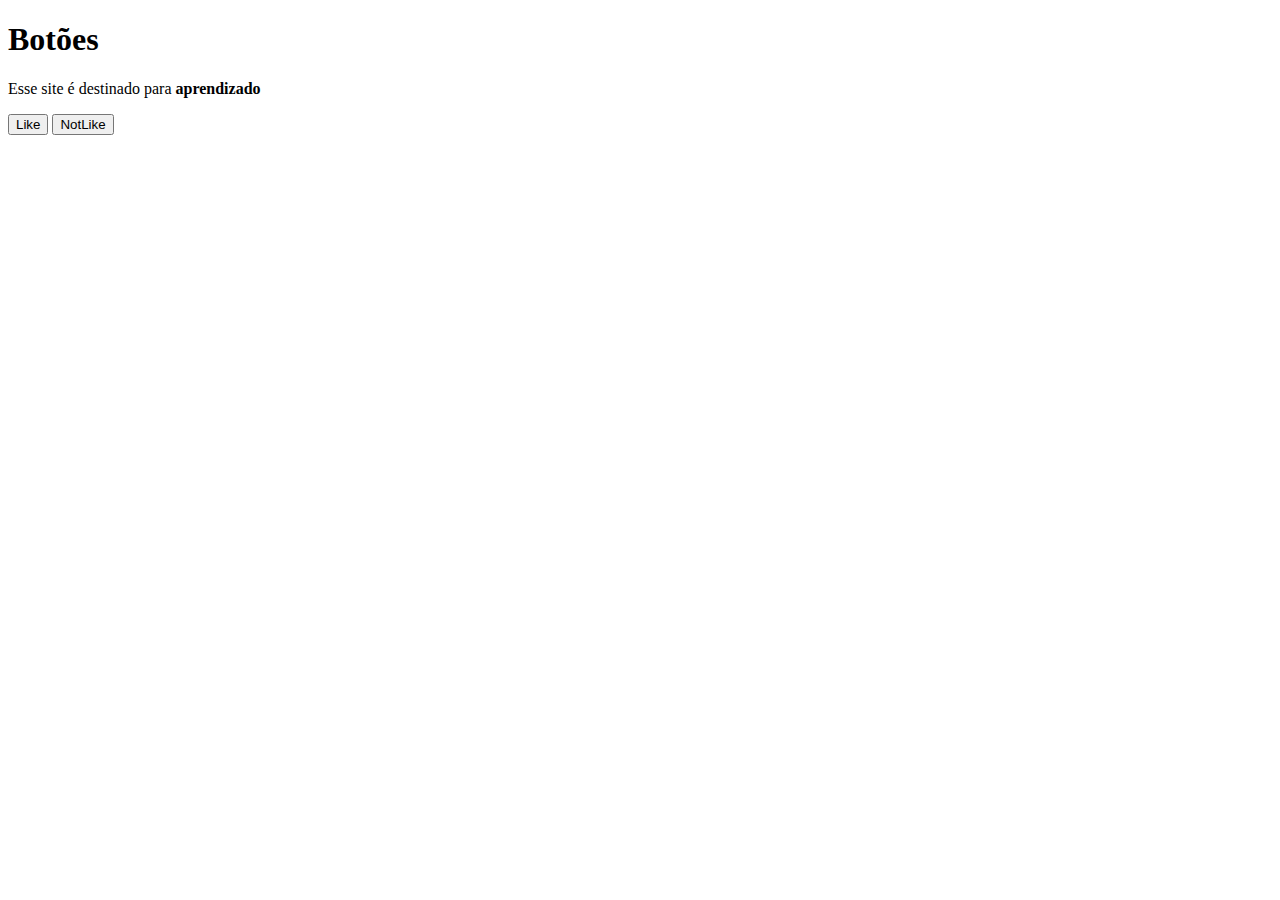
<file: index.html>
<!DOCTYPE html>
<html lang="en">
<head>
    <meta charset="UTF-8">
    <meta name="viewport" content="width=device-width, initial-scale=1.0">
    <title>Document</title>
</head>
<body>
    <h1>Botões</h1>
    <p>Esse site é destinado para <b>aprendizado</b></p>
    <button>Like</button>
    <button>NotLike</button>
</body>
</html>
</file>
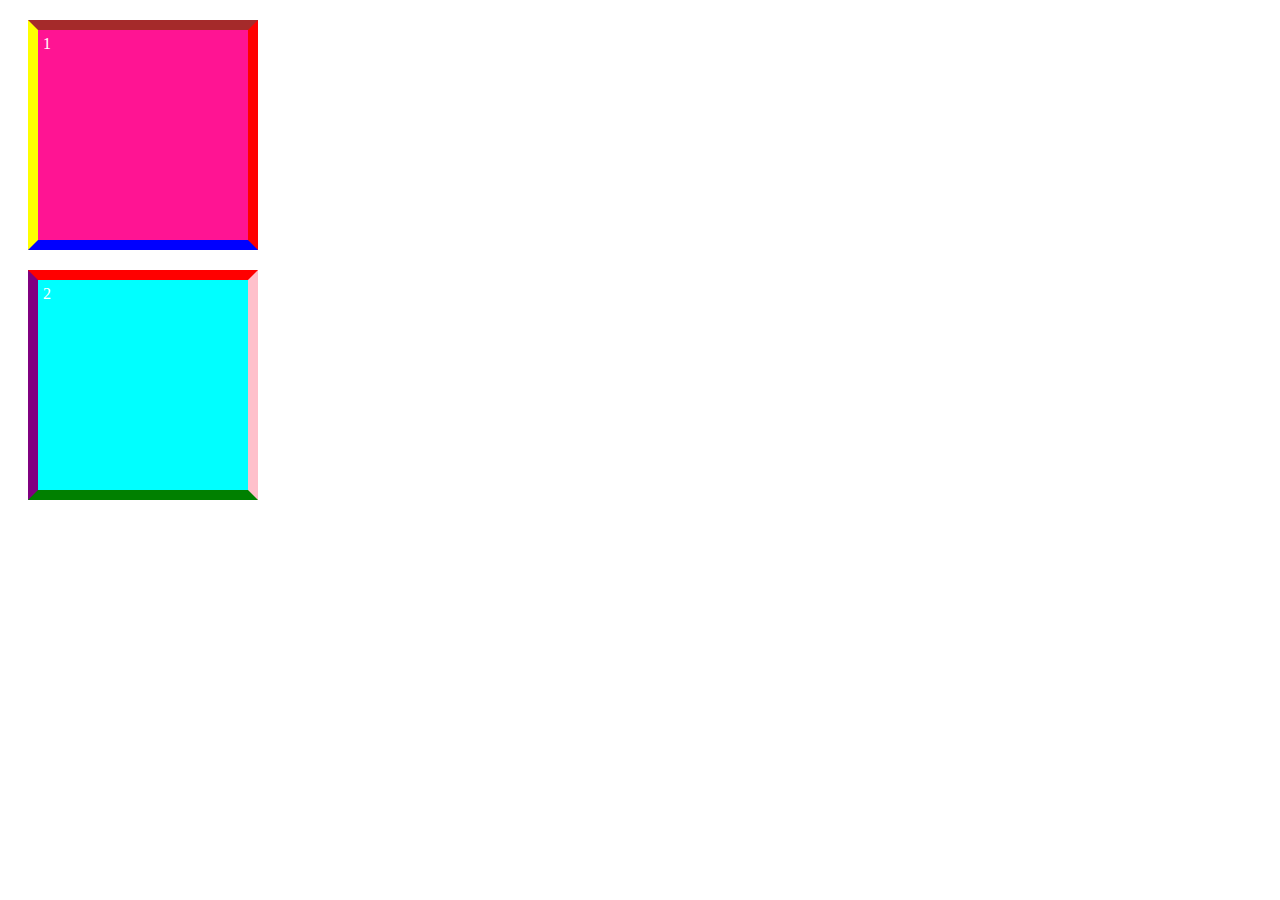
<file: box-model/index.html>
<!DOCTYPE html>
<html lang="en">
<head>
    <meta charset="UTF-8">
    <meta name="viewport" content="width=device-width, initial-scale=1.0">
    <title>Meu site</title>
    <style>
        .section-one {
            width: 200px;
            height: 200px;
            background-color: deeppink;
            background-image: url(https://dreamsintercambios.com.br/static/b9f0f71558475834d2be3f5028f97018/a7c53/consejos-hacer-road-trip.webp);
            background-size: cover;
            background-position: center center;
            border-top-width: 10px;
            border-top-color: brown;
            border-top-style: solid;
            border-right-width: 10px;
            border-right-color: red;
            border-right-style: solid;
            border-left-width: 10px;
            border-left-color: yellow;
            border-left-style: solid;
            border-bottom-width: 10px;
            border-bottom-color: blue;
            border-bottom-style: solid;
            padding: 5px;
            color: white;
            margin: 20px;
        }
        .section-two {
            width: 200px;
            height: 200px;
            background-color: cyan;
            background-image: url(https://cdn.outsideonline.com/wp-content/uploads/2023/03/Funny_Dog_H.jpg?crop=16:9&width=960&enable=upscale&quality=100);
            background-size: cover;
            background-position: center center;
            border-top-width: 10px;
            border-top-color: red;
            border-top-style: solid;
            border-right-width: 10px;
            border-right-color: pink;
            border-right-style: solid;
            border-left-width: 10px;
            border-left-color: purple;
            border-left-style: solid;
            border-bottom-width: 10px;
            border-bottom-color: green;
            border-bottom-style: solid;
            padding: 5px;
            color: white;
            margin: 20px;
        }
    </style>
</head>
<body>
    <section class="section-one">1</section>
    <section class="section-two">2</section>
</body>
</html>
</file>
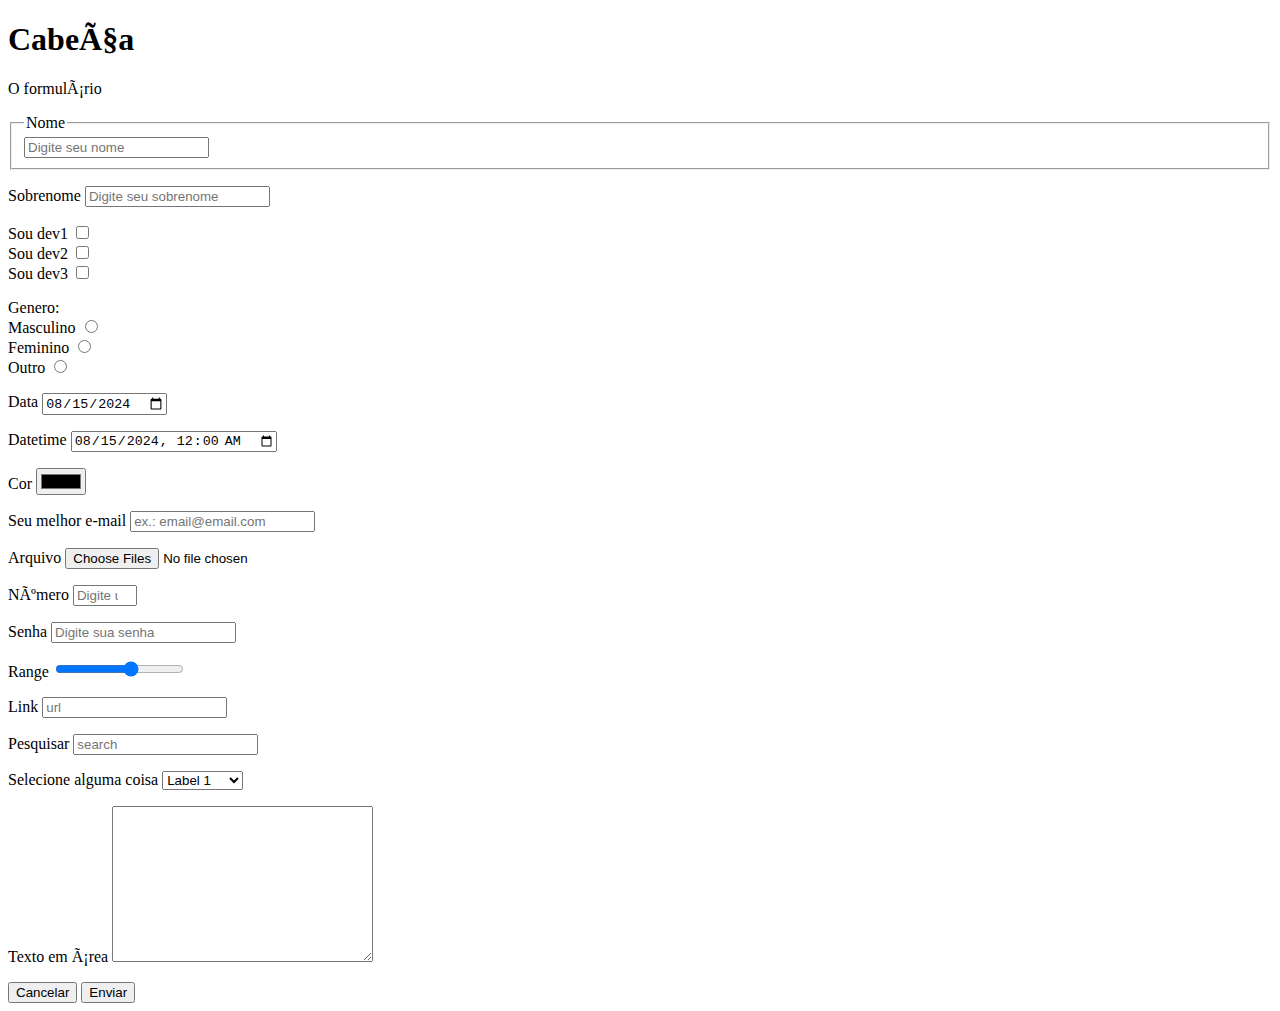
<file: form/index.html>
<!DOCTYPE html>
<html>

<head>
    <meta charset="pt-BR">
    <meta name="viewport" content="width=device-width, initial-scale=1.0">
    <title>Formulário</title>
    <style>
        label {
            cursor: pointer;
        }
    </style>
</head>

<body>
    <div></div>
    <h1>Cabeça</h1>
    <p>O formulário</p>

    <form action="#" method="get" target="_blank" autocomplete="off">
        <p>
        <fieldset>
            <legend>Nome</legend>
            <input type="text" name="nome" id="nome" placeholder="Digite seu nome">
        </fieldset>
        </p>
        <p>
            <label for="sobrenome">Sobrenome</label>
            <input type="text" name="sobrenome" id="sobrenome" placeholder="Digite seu sobrenome">
        </p>
        <p>
            <label for="dev1">Sou dev1</label>
            <input type="checkbox" name="dev1" id="dev1" value="sim"><br>
            <label for="dev2">Sou dev2</label>
            <input type="checkbox" name="dev2" id="dev2" value="sim"><br>
            <label for="dev3">Sou dev3</label>
            <input type="checkbox" name="dev3" id="dev3" value="sim"><br>
        </p>
        <p>
            Genero:<br>
            <label for="masculino">Masculino</label>
            <input type="radio" id="masculino" name="genero" value="masculino"><br>
            <label for="feminino">Feminino</label>
            <input type="radio" id="feminino" name="genero" value="feminino"><br>
            <label for="outro">Outro</label>
            <input type="radio" id="outro" name="genero" value="outro"><br>
        </p>
        <p>
            <label for="data">Data</label>
            <input type="date" name="data" id="data" value="2024-08-15">
        </p>
        <p>
            <label for="datetime">Datetime</label>
            <input type="datetime-local" name="datetime" id="datetime" value="2024-08-15T00:00">
        </p>
        <p>
            <label for="color">Cor</label>
            <input type="color" name="color" id="color">
        </p>
        <p>
            <label for="email">Seu melhor e-mail</label>
            <input type="email" name="email" id="email" placeholder="ex.: email@email.com">
        </p>
        <p>
            <label for="file">Arquivo</label>
            <input type="file" name="file" id="file" accept="image/*" multiple>
        </p>
        <p>
            <label for="number">Número</label>
            <input type="number" name="number" id="number" min="10" max="100" step="10" placeholder="Digite um número">
        </p>
        <p>
            <label for="password">Senha</label>
            <input type="password" name="password" id="password" placeholder="Digite sua senha">
        </p>
        <p>
            <label for="range">Range</label>
            <input type="range" name="range" id="range" min="0" max="10" step="2">
        </p>
        <p>
            <label for="url">Link</label>
            <input type="url" name="url" id="url" placeholder="url">
        </p>
        <p>
            <label for="search">Pesquisar</label>
            <input type="search" name="search" id="search" placeholder="search">
        </p>
        <p>
            <label for="select">Selecione alguma coisa</label>
            <select name="select" id="select">
                <optgroup label="Labels">
                    <option value="Valor 1" label="Label 1"></option>
                    <option value="Valor 2" label="Label 2"></option>
                    <option value="Valor 3" label="Label 3"></option>
                    <option value="Valor 4" label="Label 4"></option>
                    <option value="Valor 5" label="Label 5"></option>
                </optgroup>
            </select>
        </p>

        <p>
            <label for="textarea">Texto em área</label>
            <textarea type="textarea" name="textarea" id="textarea" rows="10" cols="30">

            </textarea>
        </p>

        <button type="reset">Cancelar</button>
        <button type="submit">Enviar</button>

    </form>


</body>

</html>
</file>
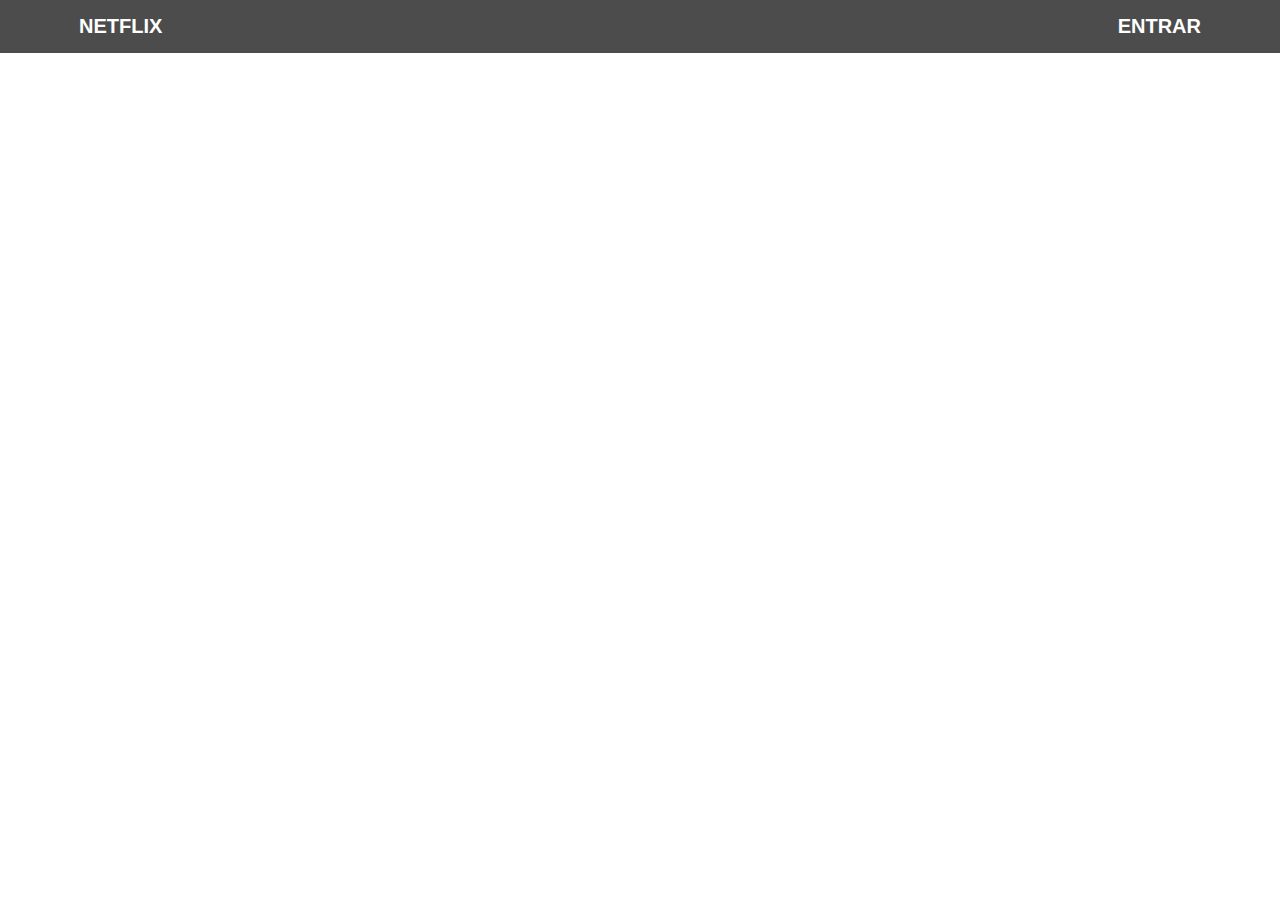
<file: netflix/index.html>
<!DOCTYPE html>
<html lang="en">

<head>
    <meta charset="UTF-8">
    <meta name="viewport" content="width=device-width, initial-scale=1.0">
    <title>Netflix</title>
    <style>
        * {
            margin: 0;
            padding: 0;
        }

        body {
            background-image: url(https://assets.nflxext.com/ffe/siteui/vlv3/b2c3e95b-b7b5-4bb7-a883-f4bfc7472fb7/89e8b35d-32bd-49ef-be7c-b3bb40f43f0f/BR-pt-20240805-POP_SIGNUP_TWO_WEEKS-perspective_WEB_18b616df-024c-4fd3-bfe4-0bed3a87f049_large.jpg);
            background-size: cover;
            background-position: top center;
        }

        #heading {
            background-color: rgba(0, 0, 0, 0.7);
        }

        #heading div {
            width: 90%;
            display: flex;
            justify-content: space-between;
            margin: 0 auto;
        }

        #heading .h1 {
            padding: 15px;
            font-size: 20px;
            text-transform: uppercase;
        }

        #heading a {
            color: white;
            text-decoration: none;
            font-family: sans-serif;
        }
    </style>
</head>

<body>
    <header id="heading">
        <div>
            <h1 class="h1">
                <a href="#">NETFLIX</a>
            </h1>
            <h1 class="h1">
                <a href="#">Entrar</a>
            </h1>
        </div>
    </header>
</body>

</html>
</file>
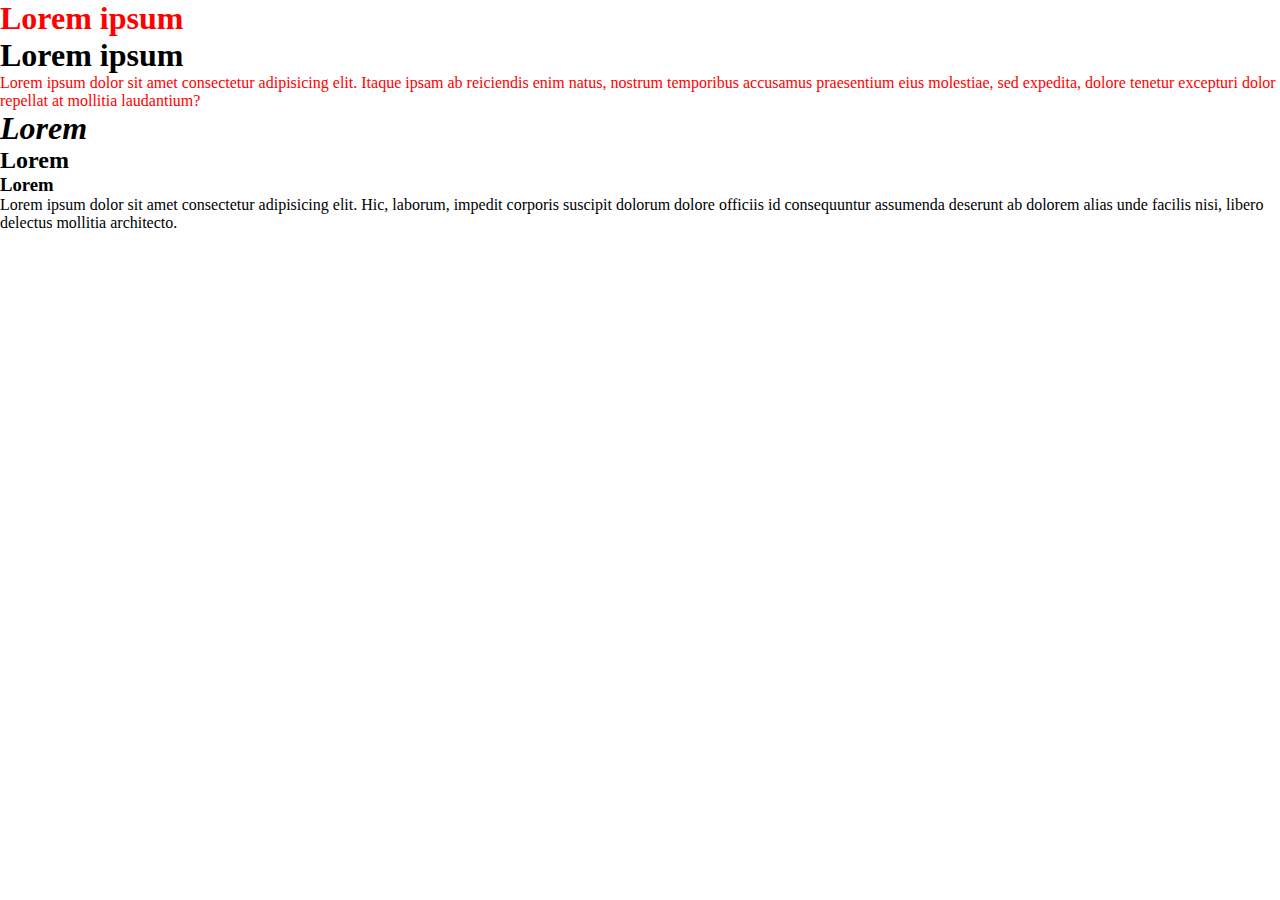
<file: selectors/index.html>
<!DOCTYPE html>
<html lang="pt-BR">

<head>
    <meta charset="UTF-8">
    <meta name="viewport" content="width=device-width, initial-scale=1.0">
    <title>WebSite Separado</title>
    <link rel="stylesheet" href="./assets/css/styles.css">
</head>

<body>
    <h1 class="color-red">Lorem ipsum</h1>
    <h1>Lorem ipsum</h1>
    <p class="color-red">Lorem ipsum dolor sit amet consectetur adipisicing elit. Itaque ipsam ab reiciendis enim natus,
        nostrum
        temporibus accusamus praesentium eius molestiae, sed expedita, dolore tenetur excepturi dolor repellat at
        mollitia laudantium?</p>

    <div class="main-content">
        <h1 class="heading">Lorem</h1>
        <h2 class="heading">Lorem</h2>
        <h3 class="heading">Lorem</h3>
        <p>Lorem ipsum dolor sit amet consectetur adipisicing elit. Hic, laborum, impedit corporis suscipit dolorum
            dolore officiis id consequuntur assumenda deserunt ab dolorem alias unde facilis nisi, libero delectus
            mollitia architecto.</p>
    </div>
</body>

</html>
</file>
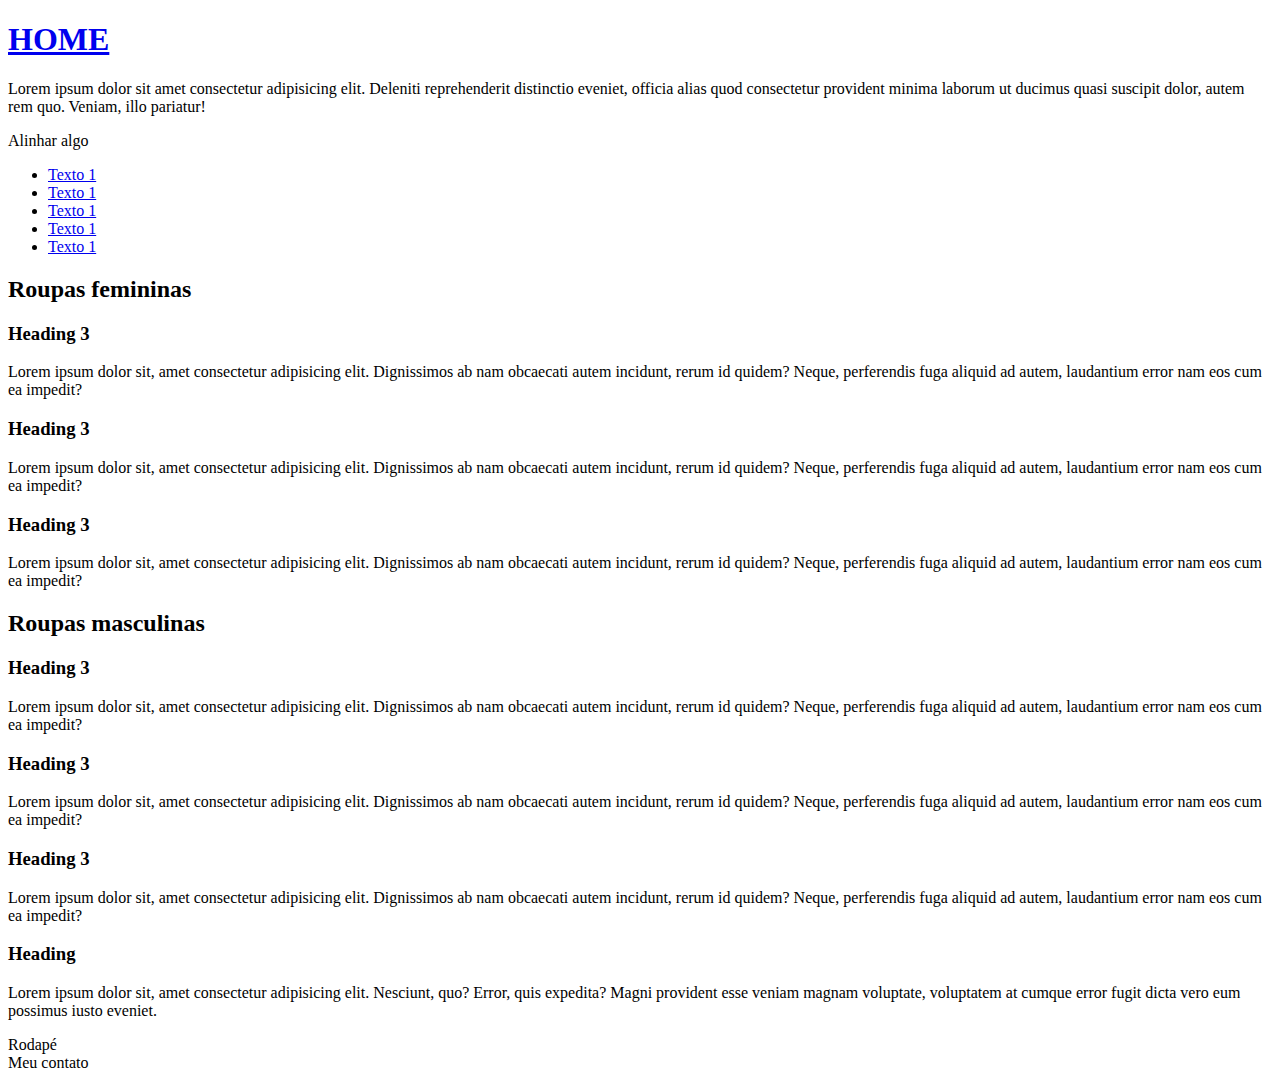
<file: semantics/index.html>
<!DOCTYPE html>
<html lang="pt-BR">

<head>
    <meta charset="UTF-8">
    <meta name="viewport" content="width=device-width, initial-scale=1.0">
    <title>Semantics</title>
</head>

<body>
    <header>
        <h1>
            <a href="#">HOME</a>
        </h1>
        <p>
            Lorem ipsum dolor sit amet consectetur adipisicing elit. Deleniti reprehenderit distinctio eveniet, officia
            alias quod consectetur provident minima laborum ut ducimus quasi suscipit dolor, autem rem quo. Veniam, illo
            pariatur!
        </p>
        <div>Alinhar algo</div>
    </header>

    <aside>
        <nav>
            <ul>
                <li><a href="#">Texto 1</a></li>
                <li><a href="#">Texto 1</a></li>
                <li><a href="#">Texto 1</a></li>
                <li><a href="#">Texto 1</a></li>
                <li><a href="#">Texto 1</a></li>
            </ul>
        </nav>
    </aside>

    <section>
        <header>
            <h2>Roupas femininas</h2>
        </header>
        <article>
            <h3>Heading 3</h3>
            <p>
                Lorem ipsum dolor sit, amet consectetur adipisicing elit. Dignissimos ab nam obcaecati autem incidunt,
                rerum id quidem? Neque, perferendis fuga aliquid ad autem, laudantium error nam eos cum ea impedit?
            </p>
            <h3>Heading 3</h3>
            <p>
                Lorem ipsum dolor sit, amet consectetur adipisicing elit. Dignissimos ab nam obcaecati autem incidunt,
                rerum id quidem? Neque, perferendis fuga aliquid ad autem, laudantium error nam eos cum ea impedit?
            </p>
            <h3>Heading 3</h3>
            <p>
                Lorem ipsum dolor sit, amet consectetur adipisicing elit. Dignissimos ab nam obcaecati autem incidunt,
                rerum id quidem? Neque, perferendis fuga aliquid ad autem, laudantium error nam eos cum ea impedit?
            </p>
        </article>
    </section>
    <section>
        <header>
            <h2>Roupas masculinas</h2>
        </header>
        <article>
            <h3>Heading 3</h3>
            <p>
                Lorem ipsum dolor sit, amet consectetur adipisicing elit. Dignissimos ab nam obcaecati autem incidunt,
                rerum id quidem? Neque, perferendis fuga aliquid ad autem, laudantium error nam eos cum ea impedit?
            </p>
            <h3>Heading 3</h3>
            <p>
                Lorem ipsum dolor sit, amet consectetur adipisicing elit. Dignissimos ab nam obcaecati autem incidunt,
                rerum id quidem? Neque, perferendis fuga aliquid ad autem, laudantium error nam eos cum ea impedit?
            </p>
            <h3>Heading 3</h3>
            <p>
                Lorem ipsum dolor sit, amet consectetur adipisicing elit. Dignissimos ab nam obcaecati autem incidunt,
                rerum id quidem? Neque, perferendis fuga aliquid ad autem, laudantium error nam eos cum ea impedit?
            </p>
        </article>
    </section>
    <div>
        <article>
            <h3>Heading</h3>
            <p>
                Lorem ipsum dolor sit, amet consectetur adipisicing elit. Nesciunt, quo? Error, quis expedita? Magni
                provident esse veniam magnam voluptate, voluptatem at cumque error fugit dicta vero eum possimus iusto
                eveniet.
            </p>
            <footer>
                Rodapé
            </footer>
        </article>
    </div>
    <footer>
        Meu contato
    </footer>
</body>

</html>
</file>
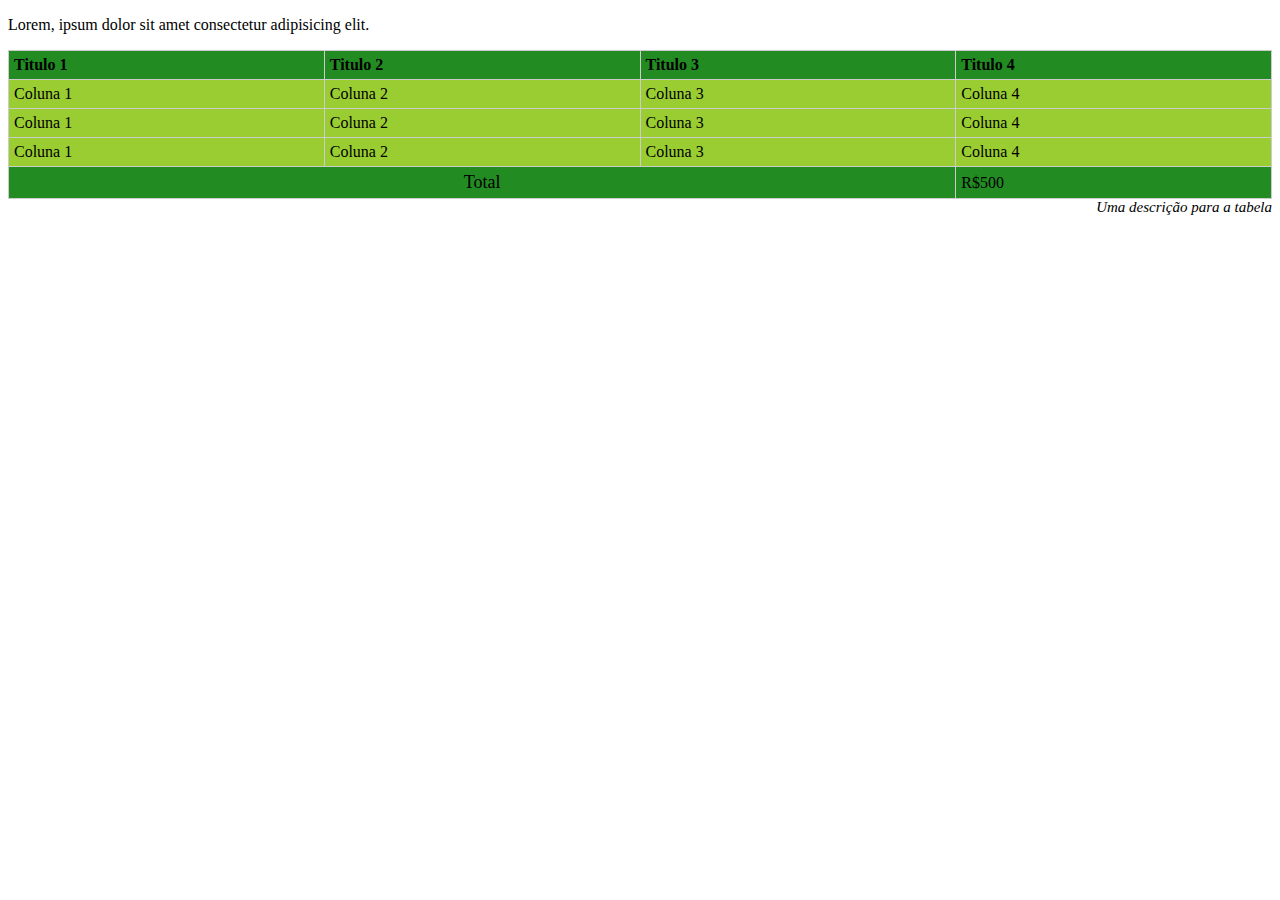
<file: table/index.html>
<!DOCTYPE html>
<html lang="en">

<head>
    <meta charset="UTF-8">
    <meta name="viewport" content="width=device-width, initial-scale=1.0">
    <title>Document</title>
    <style>
        table {
            border-collapse: collapse;
            width: 100%;
            background-color: yellowgreen;
        }

        table thead {
            text-align: left;
            background-color: forestgreen;
        }

        table td,
        table th {
            border: 1px solid #ccc;
            padding: 5px;
        }

        tfoot tr,
        tfoot td {
            background-color: forestgreen;
        }

        table caption {
            caption-side: bottom;
            text-align: right;
            font-style: italic;
            font-size: 15px;
        }

        .tfoot-total {
            text-align: center;
            font-size: large;
        }

        .responsive-table {
            max-width: 100%;
            overflow: auto;
        }
    </style>
</head>

<body>
    <p>Lorem, ipsum dolor sit amet consectetur adipisicing elit.</p>
    <div class="responsive-table">
        <table>
            <caption>Uma descrição para a tabela</caption>
            <thead>
                <tr>
                    <th>Titulo 1</th>
                    <th>Titulo 2</th>
                    <th>Titulo 3</th>
                    <th>Titulo 4</th>
                </tr>
            </thead>
            <tbody>
                <tr>
                    <td>Coluna 1</td>
                    <td>Coluna 2</td>
                    <td>Coluna 3</td>
                    <td>Coluna 4</td>
                </tr>
                <tr>
                    <td>Coluna 1</td>
                    <td>Coluna 2</td>
                    <td>Coluna 3</td>
                    <td>Coluna 4</td>
                </tr>
                <tr>
                    <td>Coluna 1</td>
                    <td>Coluna 2</td>
                    <td>Coluna 3</td>
                    <td>Coluna 4</td>
                </tr>
            </tbody>
            <tfoot>
                <tr>
                    <td class="tfoot-total" colspan="3">Total</td>
                    <td>R$500</td>
                </tr>
            </tfoot>

        </table>
    </div>
</body>

</html>
</file>
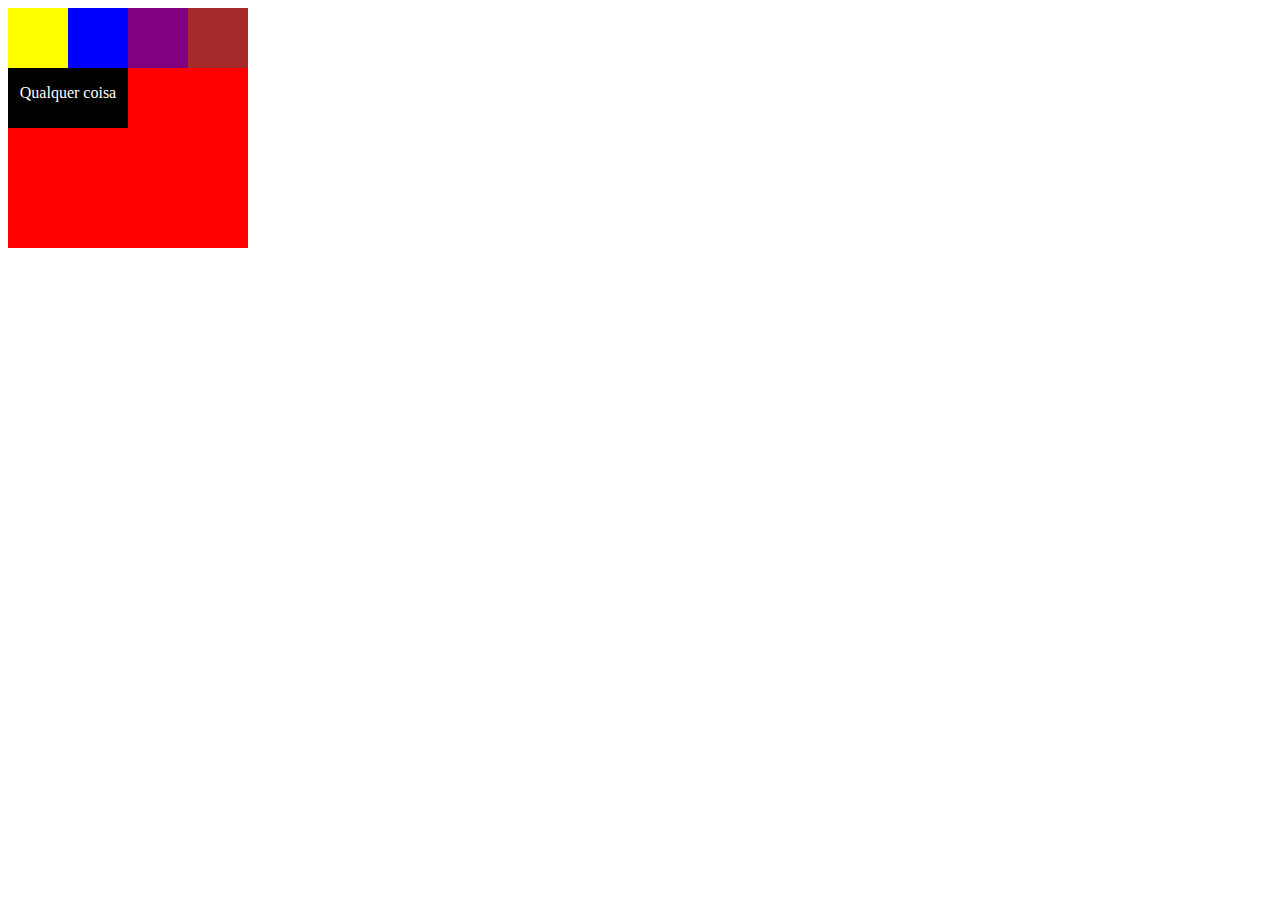
<file: thinking/index.html>
<!DOCTYPE html>
<html lang="pt-BR">
<head>
    <meta charset="UTF-8">
    <meta name="viewport" content="width=device-width, initial-scale=1.0">
    <title>Thinking</title>
</head>
<body>
    <div style="width: 240px; height: 240px; background-color: red;">
        <div style="width: 60px; height: 60px; background-color: yellow; float: left;">
        </div>
        <div style="width: 60px; height: 60px; background-color: blue; float: left;">
        </div>
        <div style="width: 60px; height: 60px; background-color: purple; float: left;">
        </div>
        <div style="width: 60px; height: 60px; background-color: brown; float: left;">
        </div>
        <div style="width: 120px; height: 60px; background-color: black; float: left;">
        <p style="color: white; text-align: center">
            Qualquer coisa
        </p>
        </div>
    </div>
</body>
</html>
</file>
<file: selectors/assets/css/styles.css>
* {
    margin: 0;
    padding: 0;
}

.color-red {
    color: red;
}

.main-content h1.heading {
    font-style: italic;
}
</file>
